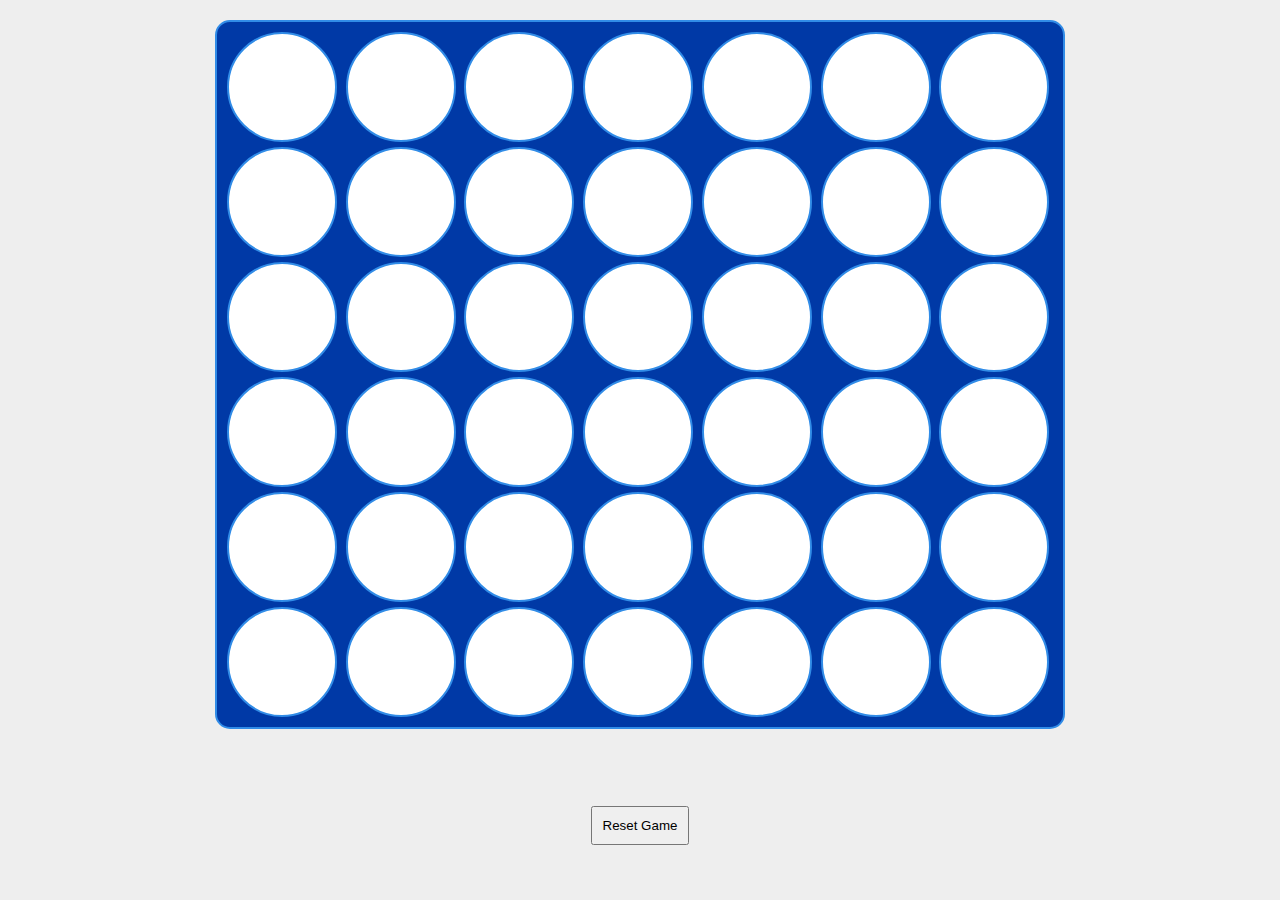
<file: index.html>
<!DOCTYPE html>
<html lang="en">
<head>
    <meta charset="UTF-8">
    <meta name="viewport" content="width=device-width, initial-scale=1.0">
    <title>Pinecone Games</title>
    <link rel="stylesheet" href="style.css">
</head>
<body>
    <div class="container" id="container">
    </div>
    <script src="index.js"></script>
    <!--This is a comment-->
</body> 
</html>
</file>
<file: style.css>
@charset "UTF-8";

body {
    margin: 0;
    background-color: #eee;
}
.board {
    display: grid;
    grid-template-columns: repeat(7, 1fr);
    grid-gap: 5px;
    width: 850px; 
    padding: 10px;
    background-color: #0039a6;
    border: 2px solid #318CE7; 
    border-radius: 15px;
    margin: 20px auto;
    box-sizing: border-box; 
    position: relative;
}

.slot {
    width: calc((800px - 5px * 6) / 7); 
    height: calc((800px - 5px * 6) / 7); 
    background-color: white;
    border-radius: 50%;
    border: 2px solid #318CE7;
    box-sizing: border-box;
    position: relative;
}

.disc {
    width: 110px;
    height: 110px;
    border-radius: 50%;
    border: 2px solid black;
    background-color: purple;
    position: absolute; /* For the falling effect */
    transition: top 0.5s ease-in; /* Smooth transition for the falling effect */
}

.redDisc {
    border: 3px solid #AA0000;
    background-color: #D2122E;
}

.yellowDisc {
    background-color: #F0E68C;
    border: 3px solid #FFFF00;
}
.red{
    border: 3px solid #AA0000;
    background-color: #D2122E;
}
.yellow{
    background-color: #F0E68C;
    border: 3px solid #FFFF00;
}
.emptySlot{
    background-color: white;
    border: 2px solid #318CE7;

}

/* Controls for selecting the discs */
.controls {
    display: flex;
    justify-content: center;
    gap: 20px;
    margin-bottom: 20px;
}
.win-message {
    color: black; 
    font-size: 24px;
    font-family: Gill Sans, sans-serif;
    text-align: center;
    margin-top: 10px;
  }
  
.controls div {
    display: flex;
    align-items: center;
    gap: 5px;
}

.container {
    margin: auto;
    display: flex;
    flex-direction: column;
    justify-content: center;
    align-items: center;
    width: fit-content;
}




.Title {
    display: flex;
    width: fit-content;
    background: linear-gradient(to right, #eea2a2 0%, #bbc1bf 19%, #57c6e1 42%, #b49fda 79%, #7ac5d8 100%);
    background-size: 200% 200%;
    animation: anime 1s infinite alternate;
}

.Title_text {
    font-size: 5rem;
    font-family: Arial;
    font-weight: 600;
    color: #fff;

}

.h3 {
    text-align: center;
    position: absolute;
    bottom: 20px;
    width: 100%;
    font-size: 24px;
    color: #333;
}
@keyframes anime {
    0% {
        background-position: 0% 0%;
    }

    100% {
        background-position: 100% 0%;
    }
}

.reset_button {
    padding: 10px;
    margin: auto;
    display: flex;
    justify-content: center;

}
</file>
